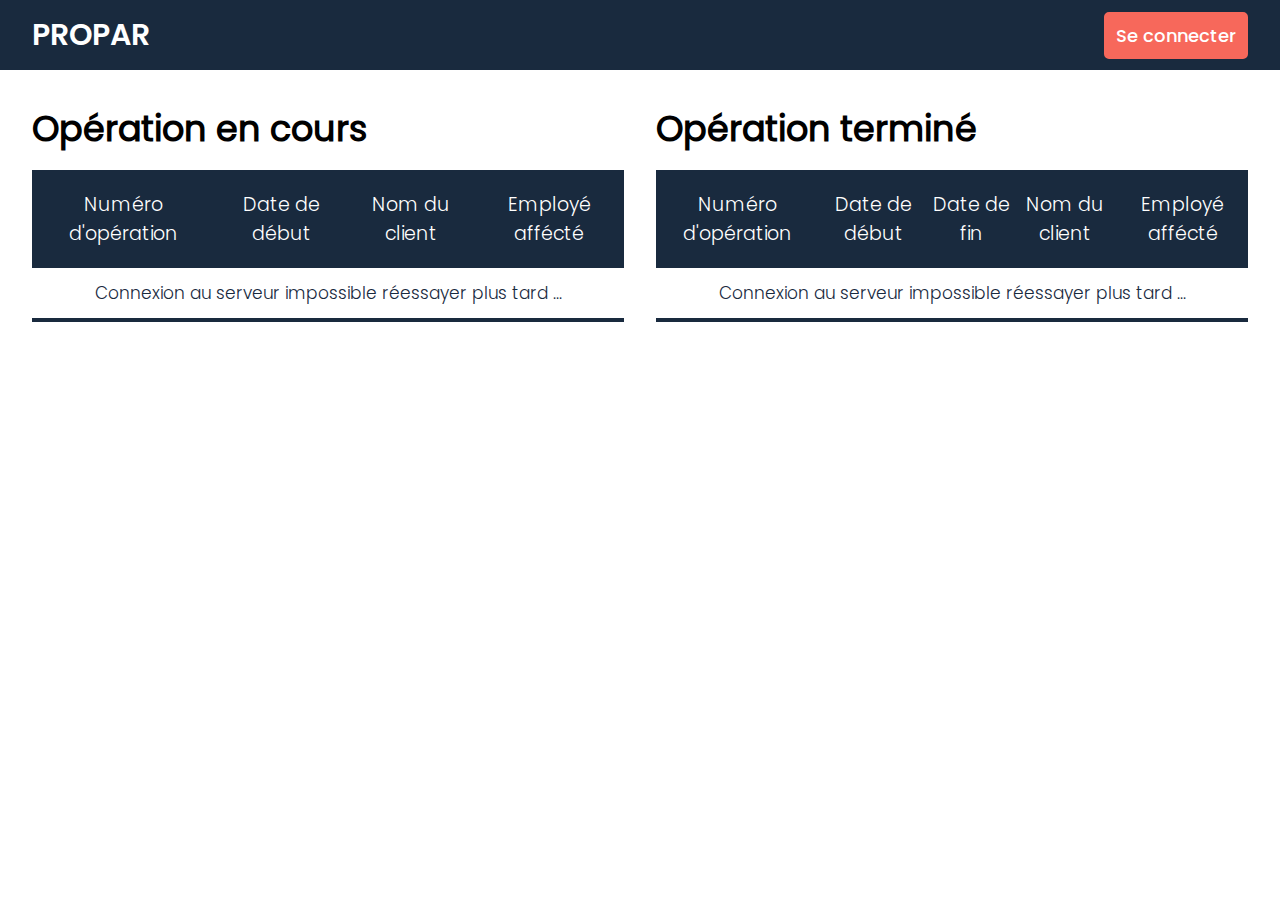
<file: index.html>
<!DOCTYPE html>
<html lang="fr">

<head>
    <meta charset="UTF-8">
    <meta name="viewport" content="width=device-width, initial-scale=1.0">
    <title>PROPAR | Accueil</title>
    <link rel="stylesheet" href="css/base.css">
    <link rel="stylesheet" href="css/index.css">
    <link rel="stylesheet" href="css/jquery.dataTables.css">
</head>

<body>
    <div class="top-bar">
        <p class="top-bar-title">PROPAR</p>
        <a class="top-bar-link" href="login.html">Se connecter</a>
    </div>
    <div class="main">
        <div class="table-container">
            <div class="table-now-operation">
                <h1 class="table-title">Opération en cours</h1>
                <div class="table-div">
                    <table class="table" id="tableNow">
                        <thead>
                            <tr>
                                <td>Numéro d'opération</td>
                                <td>Date de début</td>
                                <td>Nom du client</td>
                                <td>Employé affécté</td>
                            </tr>
                        </thead>
                        <tbody id="tbodyNow">
                        </tbody>
                    </table>
                </div>
            </div>
            <div class="table-end-operation">
                <h1 class="table-title">Opération terminé</h1>
                <div class="table-div">
                    <table class="table" id="tableEnd">
                        <thead>
                            <tr>
                                <td>Numéro d'opération</td>
                                <td>Date de début</td>
                                <td>Date de fin</td>
                                <td>Nom du client</td>
                                <td>Employé affécté</td>
                            </tr>
                        </thead>
                        <tbody id="tbodyEnd">
                        </tbody>
                    </table>
                </div>
            </div>
        </div>
    </div>
    <script src="js/jquery.min.js"></script>
    <script src="js/jquery.dataTables.js"></script>
    <script src="js/index.js"></script>

</body>

</html>
</file>
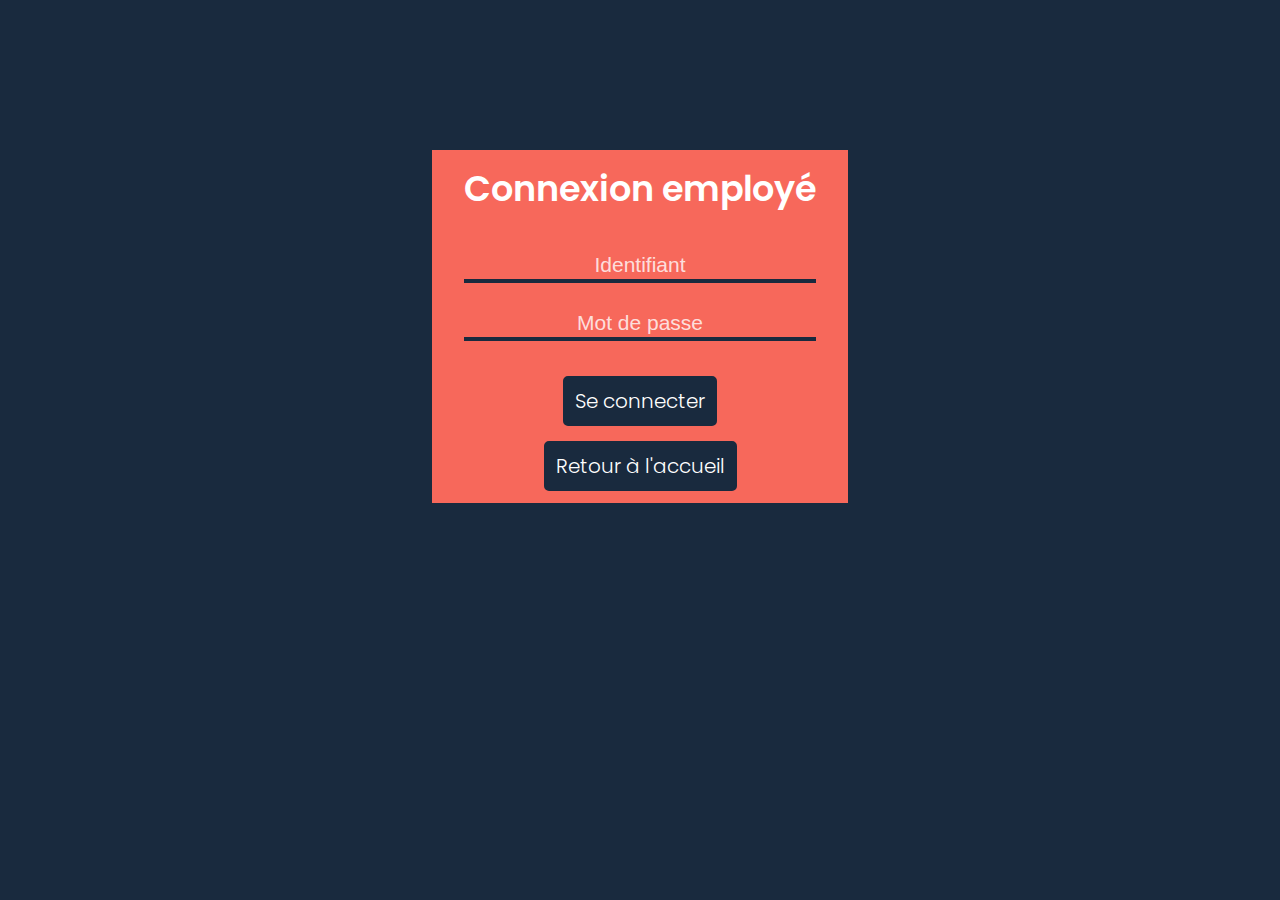
<file: dashboard.html>
<!DOCTYPE html>
<html lang="fr">
<head>
    <meta charset="UTF-8">
    <meta name="viewport" content="width=device-width, initial-scale=1.0">
    <title>PROPAR | Espace employé</title>
    <link rel="stylesheet" href="css/base.css">
    <link rel="stylesheet" href="css/dashboard.css">
    <link rel="stylesheet" href="css/sidebar.css">
</head>
<body>
    <div class="topbar">
        <img src="img/bars.svg" id="sidebarBtn" alt="Sidebar buttun" width="32px">
        <p class="user-info" id="userInfo"></p>
        <a href="#" class="topbar-btn" id="disconnectBtn">Se déconnecter</a>
    </div>
    <div id="sidebar" class="sidebar">
        <a class="sidebar-link" href="dashboard.html">Mes opérations</a>
        <a class="sidebar-link" href="dashboard_take_op.html">Prendre une opération</a>
        <a class="sidebar-link" href="dashboard_end_op.html">Opération terminé</a>
        <a class="sidebar-link" href="dashboard_add_op.html">Ajouter une opération</a>
    </div>
    <div class="main">
        <h1 class="title">Mes opération en cours</h1>
        <table class="table">
            <thead>
                <tr>
                    <td>Numéro d'opération</td>
                    <td>Nom du client</td>
                    <td>Commentaire</td>
                    <td>Date de début</td>
                    <td>Type d'opération</td>
                    <td></td>
                </tr>
            </thead>
            <tbody id="tbodyOp">

            </tbody>
        </table>
    </div>

    <script src="js/jquery.min.js"></script>
    <script src="js/dashboard.js"></script>
    <script src="js/disconnect.js"></script>
</body>
</html>
</file>
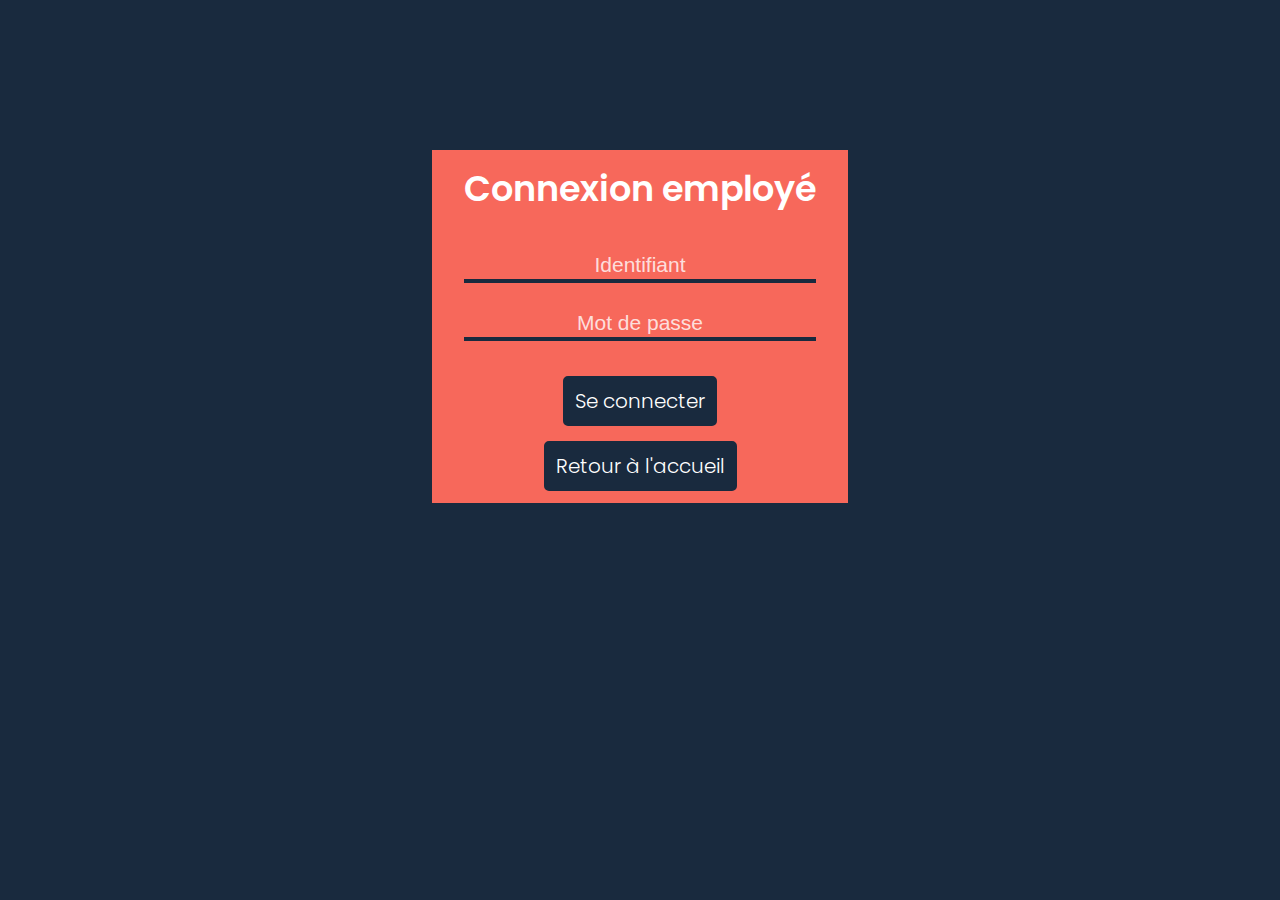
<file: dashboard_add_op.html>
<!DOCTYPE html>
<html lang="fr">
<head>
    <meta charset="UTF-8">
    <meta name="viewport" content="width=device-width, initial-scale=1.0">
    <title>PROPAR | Espace employé</title>
    <link rel="stylesheet" href="css/base.css">
    <link rel="stylesheet" href="css/dashboard.css">
    <link rel="stylesheet" href="css/dashboard_add_op.css">
    <link rel="stylesheet" href="css/sidebar.css">
</head>
<body>
    <div class="topbar">
        <img src="img/bars.svg" id="sidebarBtn" alt="Sidebar buttun" width="32px">
        <p class="user-info" id="userInfo"></p>
        <a href="#" class="topbar-btn" id="disconnectBtn">Se déconnecter</a>
    </div>
    <div id="sidebar" class="sidebar">
        <a class="sidebar-link" href="dashboard.html">Mes opérations</a>
        <a class="sidebar-link" href="dashboard_take_op.html">Prendre une opération</a>
        <a class="sidebar-link" href="dashboard_end_op.html">Opération terminé</a>
        <a class="sidebar-link" href="dashboard_add_op.html">Ajouter une opération</a>
    </div>
    <div class="main">
        <h1 class="title">Ajouté une opération</h1>
        <p id="error"></p>
        <br>
        <div class="form-container">
            <form action="#" method="POST">
                <div class="input-container">
                    <input class="input-text" type="text" id="customerFirstname" placeholder="Prénom du client" required>
                    <input class="input-text" type="text" id="customerName" placeholder="Nom du client" required>
                    <input class="input-text" type="text" id="customerPhone" placeholder="Numéro de téléphone du client" required maxlength="10">
                    <input class="input-text" type="date" id="startDate" placeholder="Date de début" required>
                </div>
                    <textarea class="input-text" name="comment" id="comment" required placeholder="Commentaire sur l'opération" rows="8"></textarea>
                    <br>
                    <select class="input-text" name="typeOp" id="typeOp">
                        <option value="Petite">Petite - 3000€</option>
                        <option value="Moyenne">Moyenne - 5000€</option>
                        <option value="Grande">Grande - 10 000€</option>
                    </select>
                    <br>
                    <input id="addOpSubmit" class="input-submit" type="submit" value="Ajouter l'opération">
            </form>
        </div>
        
    </div>

    <script src="js/jquery.min.js"></script>
    <script src="js/dashboard_add_op.js"></script>
    <script src="js/disconnect.js"></script>
</body>
</html>
</file>
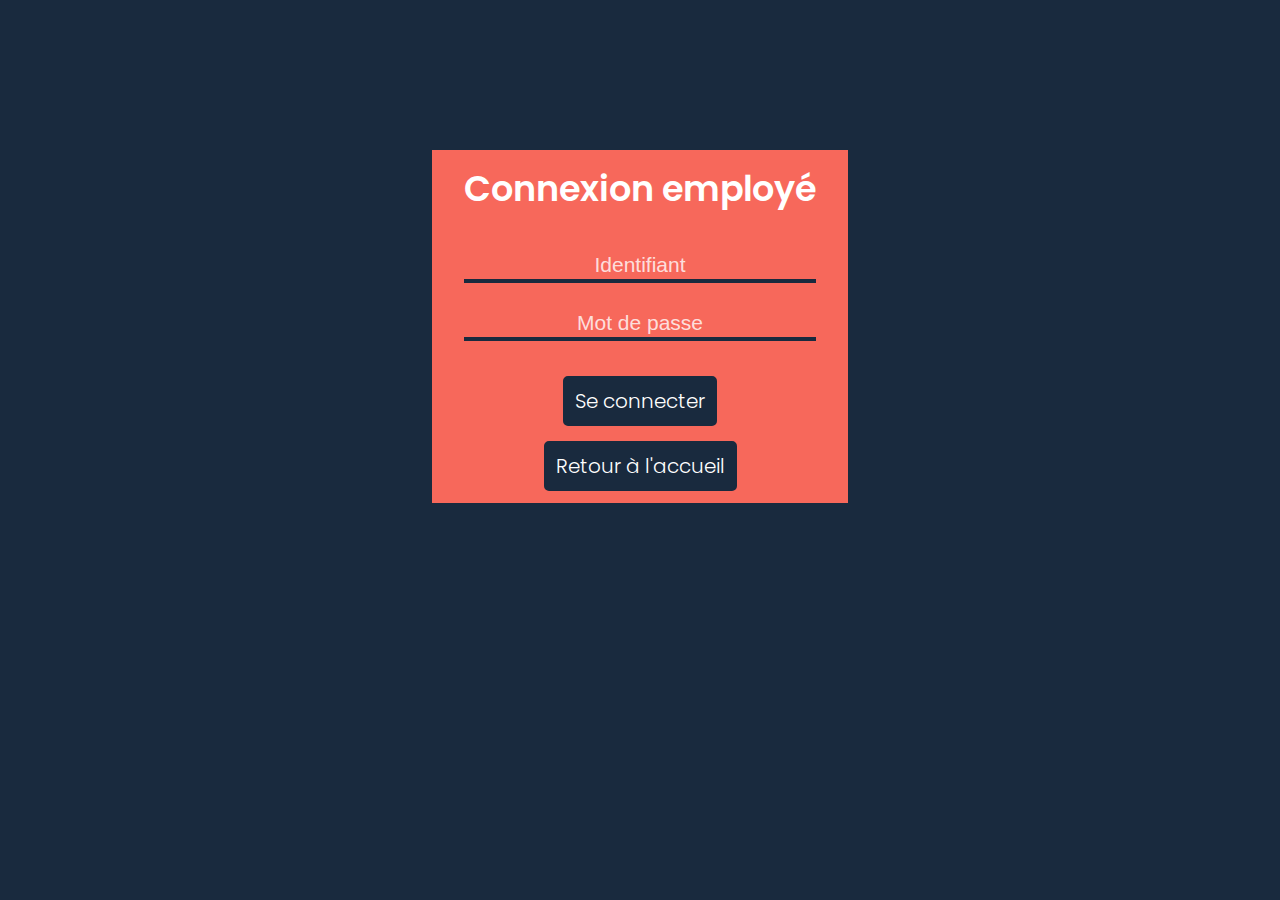
<file: dashboard_add_worker.html>
<!DOCTYPE html>
<html lang="fr">
<head>
    <meta charset="UTF-8">
    <meta name="viewport" content="width=device-width, initial-scale=1.0">
    <title>PROPAR | Espace employé</title>
    <link rel="stylesheet" href="css/base.css">
    <link rel="stylesheet" href="css/dashboard_add_op.css">
    <link rel="stylesheet" href="css/dashboard.css">
    <link rel="stylesheet" href="css/sidebar.css">
</head>
<body>
    <div class="topbar">
        <img src="img/bars.svg" id="sidebarBtn" alt="Sidebar buttun" width="32px">
        <p class="user-info" id="userInfo"></p>
        <a href="#" class="topbar-btn" id="disconnectBtn">Se déconnecter</a>
    </div>
    <div id="sidebar" class="sidebar">
        <a class="sidebar-link" href="dashboard.html">Mes opérations</a>
        <a class="sidebar-link" href="dashboard_take_op.html">Prendre une opération</a>
        <a class="sidebar-link" href="dashboard_end_op.html">Opération terminé</a>
        <a class="sidebar-link" href="dashboard_add_op.html">Ajouter une opération</a>
    </div>
    <div class="main">
        <h1 class="title">Ajouté un employé</h1>
        <p id="error"></p>
        <br>
        <div class="form-container">
            <form action="#" method="POST">
                <div class="input-container">
                    <input class="input-text" type="text" id="workerFirstname" placeholder="Prénom de l'employé" required>
                    <input class="input-text" type="text" id="workerName" placeholder="Nom de l'employé" required>
                    <input class="input-text" type="password" id="workerPassword" placeholder="Mot de passe de l'employé" required>
                    <input class="input-text" type="password" id="workerPasswordConfirm" placeholder="Confirmation du mot de passe de l'employé" required>
                    <input class="input-text" type="text" id="workerUsername" placeholder="Nom d'utilisateur de l'employé" required>
                </div>
                    <select class="input-text" name="workerRole" id="workerRole" style="width: 20%; text-align-last: center;">
                        <option value="Apprenti">Apprenti</option>
                        <option value="Senior">Senior</option>
                        <option value="Expert">Expert</option>
                    </select>
                    <br>
                    <input id="addOpSubmit" class="input-submit" type="submit" value="Ajouter l'employé">
            </form>
        </div>
    </div>

    <script src="js/jquery.min.js"></script>
    <script src="js/dashboard_add_worker.js"></script>
    <script src="js/disconnect.js"></script>
</body>
</html>
</file>
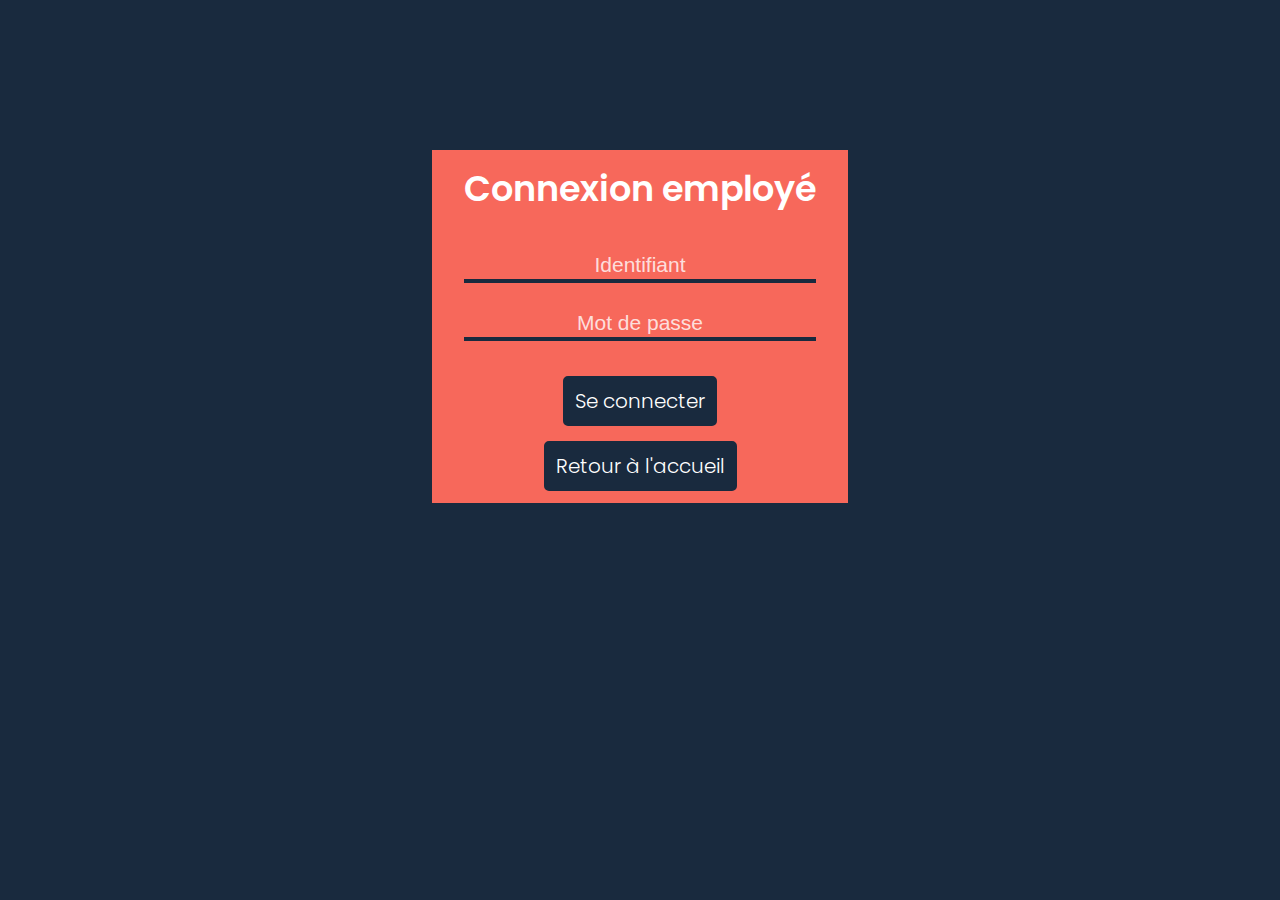
<file: dashboard_end_op.html>
<!DOCTYPE html>
<html lang="fr">
<head>
    <meta charset="UTF-8">
    <meta name="viewport" content="width=device-width, initial-scale=1.0">
    <title>PROPAR | Espace employé</title>
    <link rel="stylesheet" href="css/base.css">
    <link rel="stylesheet" href="css/dashboard.css">
    <link rel="stylesheet" href="css/sidebar.css">
</head>
<body>
    <div class="topbar">
        <img src="img/bars.svg" id="sidebarBtn" alt="Sidebar buttun" width="32px">
        <p class="user-info" id="userInfo"></p>
        <a href="#" class="topbar-btn" id="disconnectBtn">Se déconnecter</a>
    </div>
    <div id="sidebar" class="sidebar">
        <a class="sidebar-link" href="dashboard.html">Mes opération</a>
        <a class="sidebar-link" href="dashboard_take_op.html">Prendre une opération</a>
        <a class="sidebar-link" href="dashboard_end_op.html">Opérations terminés</a>
        <a class="sidebar-link" href="dashboard_add_op.html">Ajouter une opération</a>
    </div>
    <div class="main">
        <h1 class="title">Opérations terminé</h1>
        <table id="tableEndOp" class="table">
            <thead>
                <tr>
                    <td>Numéro d'opération</td>
                    <td>Nom du client</td>
                    <td>Commentaire</td>
                    <td>Date de début</td>
                    <td>Date de fin</td>
                    <td>Type d'opération</td>
                </tr>
            </thead>
            <tbody id="tbodyOp">

            </tbody>
        </table>
    </div>
    <script src="js/jquery.min.js"></script>
    <script src="js/jquery.dataTables.js"></script>
    <script src="js/dashboard_end_op.js"></script>
    <script src="js/disconnect.js"></script>
    
</body>
</html>
</file>
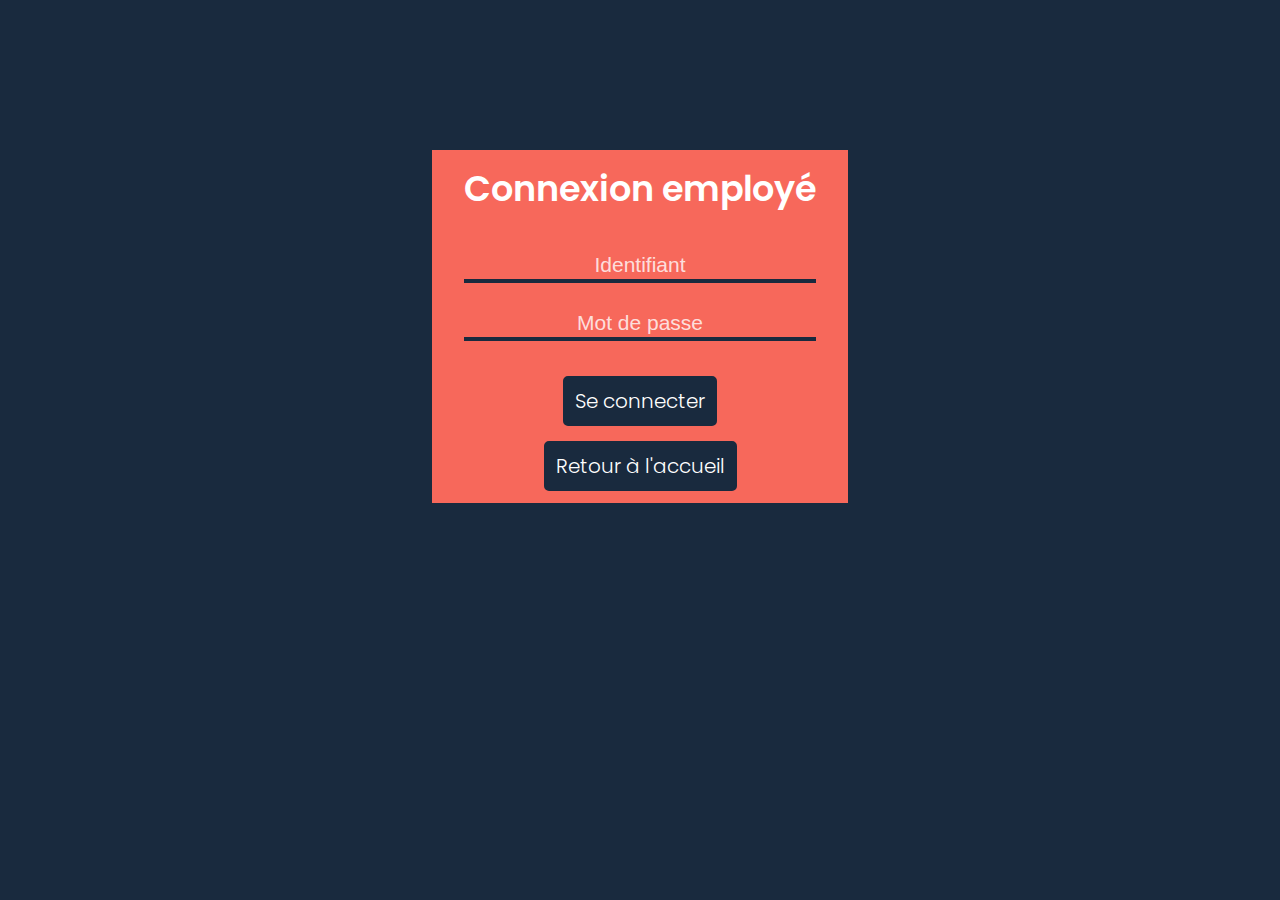
<file: dashboard_list_worker.html>
<!DOCTYPE html>
<html lang="fr">
<head>
    <meta charset="UTF-8">
    <meta name="viewport" content="width=device-width, initial-scale=1.0">
    <title>PROPAR | Espace employé</title>
    <link rel="stylesheet" href="css/base.css">
    <link rel="stylesheet" href="css/dashboard.css">
    <link rel="stylesheet" href="css/sidebar.css">
</head>
<body>
    <div class="topbar">
        <img src="img/bars.svg" id="sidebarBtn" alt="Sidebar buttun" width="32px">
        <p class="user-info" id="userInfo"></p>
        <a href="#" class="topbar-btn" id="disconnectBtn">Se déconnecter</a>
    </div>
    <div id="sidebar" class="sidebar">
        <a class="sidebar-link" href="dashboard.html">Mes opérations</a>
        <a class="sidebar-link" href="dashboard_take_op.html">Prendre une opération</a>
        <a class="sidebar-link" href="dashboard_end_op.html">Opération terminé</a>
        <a class="sidebar-link" href="dashboard_add_op.html">Ajouter une opération</a>
    </div>
    <div class="main">
        <h1 class="title">Liste des employés</h1>
        <table class="table">
            <thead>
                <tr>
                    <td>Numéro d'employé</td>
                    <td>Nom de l'employé</td>
                    <td>Identifiant de l'employé</td>
                    <td>Date de recrutement</td>
                    <td>Role</td>
                    <td>Nombre d'opération effectué</td>
                </tr>
            </thead>
            <tbody id="tbodyOp">

            </tbody>
        </table>
    </div>

    <script src="js/jquery.min.js"></script>
    <script src="js/dashboard_list_worker.js"></script>
    <script src="js/disconnect.js"></script>
</body>
</html>
</file>
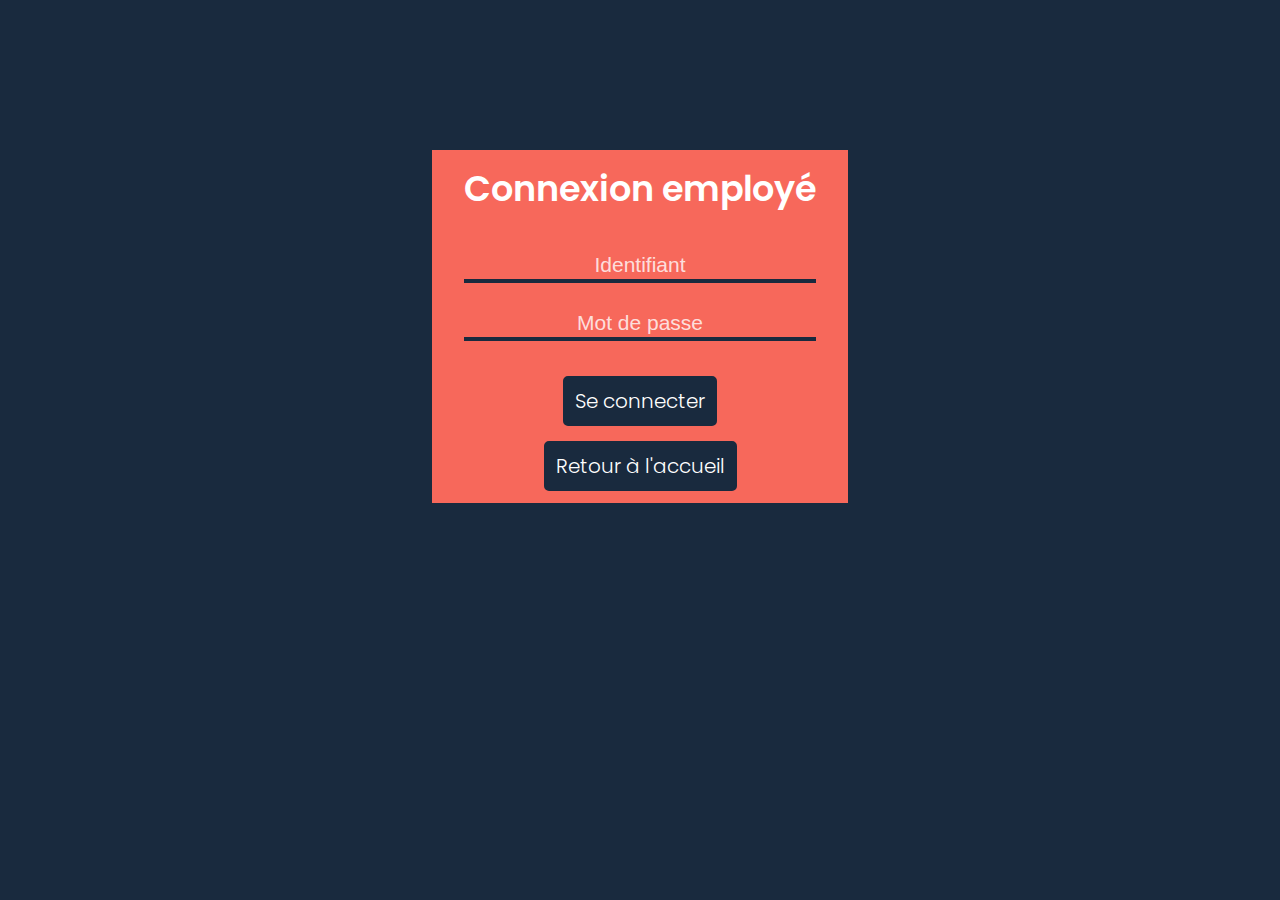
<file: dashboard_take_op.html>
<!DOCTYPE html>
<html lang="fr">
<head>
    <meta charset="UTF-8">
    <meta name="viewport" content="width=device-width, initial-scale=1.0">
    <title>PROPAR | Espace employé</title>
    <link rel="stylesheet" href="css/base.css">
    <link rel="stylesheet" href="css/dashboard.css">
    <link rel="stylesheet" href="css/sidebar.css">
</head>
<body>
    <div class="topbar">
        <img src="img/bars.svg" id="sidebarBtn" alt="Sidebar buttun" width="32px">
        <p class="user-info" id="userInfo"></p>
        <a href="#" class="topbar-btn" id="disconnectBtn">Se déconnecter</a>
    </div>
    <div id="sidebar" class="sidebar">
        <a class="sidebar-link" href="dashboard.html">Mes opérations</a>
        <a class="sidebar-link" href="dashboard_take_op.html">Prendre une opération</a>
        <a class="sidebar-link" href="dashboard_end_op.html">Opération terminé</a>
        <a class="sidebar-link" href="dashboard_add_op.html">Ajouter une opération</a>
    </div>
    <div class="main">
        <h1 class="title">Opération disponible</h1>
        <table id="tableFreeOp" class="table">
            <thead>
                <tr>
                    <td>Numéro d'opération</td>
                    <td>Nom du client</td>
                    <td>Commentaire</td>
                    <td>Date de début</td>
                    <td>Type d'opération</td>
                    <td></td>
                </tr>
            </thead>
            <tbody id="tbodyOp">

            </tbody>
        </table>
    </div>

    <script src="js/jquery.min.js"></script>
    <script src="js/jquery.dataTables.js"></script>
    <script src="js/dashboard_take_op.js"></script>
    <script src="js/disconnect.js"></script>
</body>
</html>
</file>
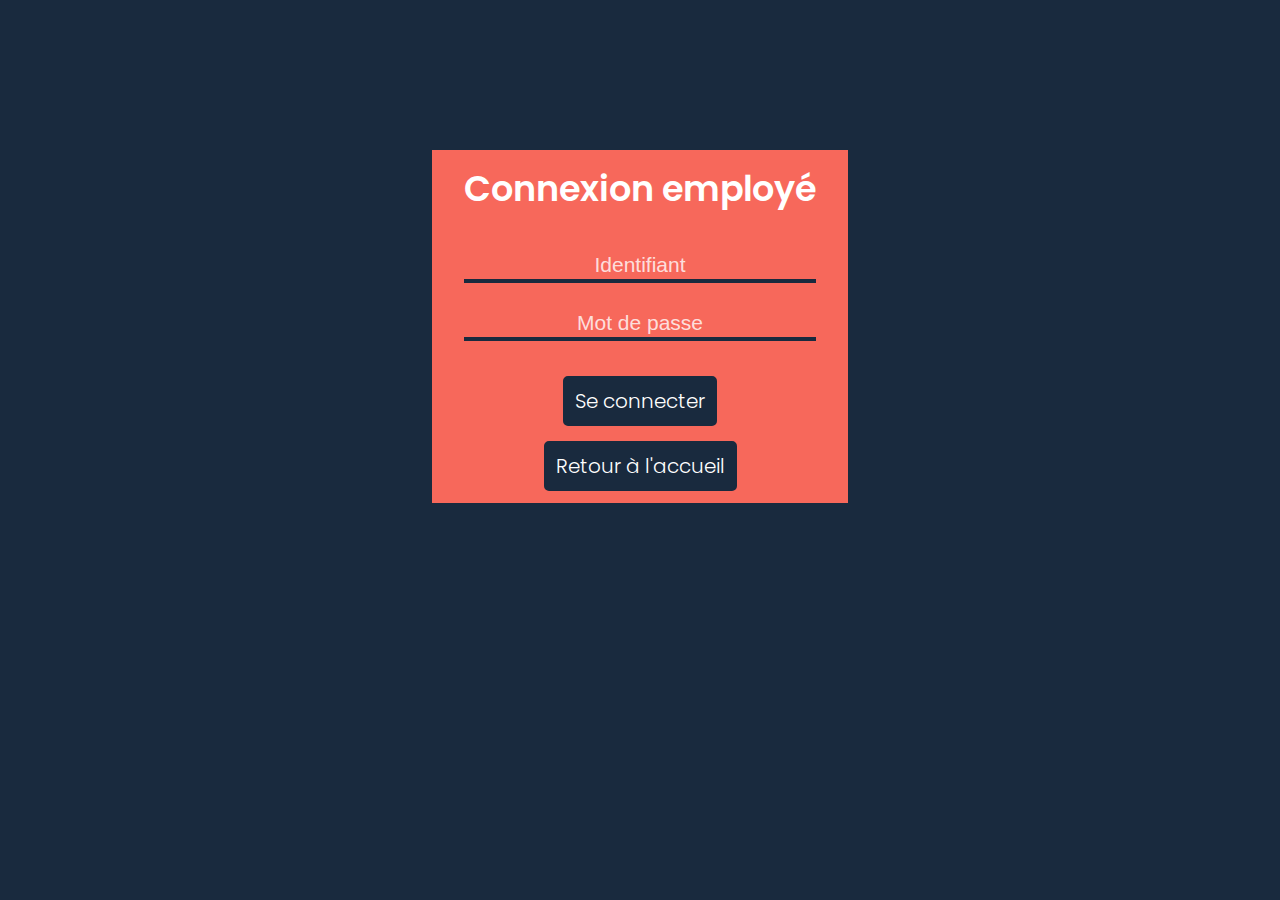
<file: login.html>
<!DOCTYPE html>
<html lang="fr">
<head>
    <meta charset="UTF-8">
    <meta name="viewport" content="width=device-width, initial-scale=1.0">
    <title>PROPAR | Connexion employé</title>
    <link rel="stylesheet" href="css/base.css">
    <link rel="stylesheet" href="css/login.css">
</head>
<body>
    <div class="login-box">
        <h1 class="box-title">Connexion employé</h1>
        <p style="text-align: center;" id="errorMsg"></p>
        <form action="#" method="POST">
            <input class="input-text" type="text" name="username" id="username" placeholder="Identifiant" required>
            <input class="input-text" type="password" name="password" id="password" placeholder="Mot de passe" required>
            <div class="center">
                <input class="input-submit" id="submit-login" type="submit" value="Se connecter">
            </form>
        </form>
        <div class="center">
            <a class="home-btn" href="index.html">Retour à l'accueil</a>
        </div>
    </div>
    <script src="js/jquery.min.js"></script>
    <script src="js/login.js"></script>
</body>
</html>
</file>
<file: css/base.css>
@font-face{
    font-family: "Poppins-L";
    src: url('../font/Poppins-Light.ttf');
}
@font-face{
    font-family: "Poppins-M";
    src: url('../font/Poppins-Medium.ttf');
}
@font-face{
    font-family: "Poppins-R";
    src: url('../font/Poppins-Regular.ttf');
}
@font-face{
    font-family: "Poppins-SB";
    src: url('../font/Poppins-SemiBold.ttf');
}
*{
    margin: 0;
    padding: 0;
    box-sizing: border-box;
}
a{
    color: inherit;
    text-decoration: none;
}
body{
    font-family: "Poppins-R", sans-serif;
    font-size: 16px;
}
.main{
    position: absolute;
    top: 70px;
    right: 0;
    left: 0;
    bottom: 0;
    padding: 32px 32px;
}
</file>
<file: css/index.css>
.top-bar{
    position: absolute;
    top: 0;
    right: 0;
    left: 0;
    height: 70px;
    background-color: #192A3E;
    color: #FFFFFF;
    display: flex;
    justify-content: space-between;
    align-items: center;
    padding: 0 32px;
}
.top-bar-title{
    font-family: 'Poppins-SB', sans-serif;
    font-size: 30px;
}
.top-bar-link{
    font-family: 'Poppins-M', sans-serif;
    font-size: 18px;
    background-color: #F7685B;
    padding: 8px 10px;
    border: 2px solid #F7685B;
    border-radius: 5px;
    transition: .3s;
}
.top-bar-link:hover{
    background: none;
}
.table-title{
    font-family: 'Poppins-R', sans-serif;
    font-size: 35px;
}
.table-container{
    width: 100%;
    display: grid;
    grid-template-columns: 1fr 1fr;
    grid-column-gap: 32px;
}

.table{
    margin-top: 15px;
    width: 100%;
    border-collapse: collapse;
    text-align: center;
    font-family: 'Poppins-L', sans-serif;
}

.table thead td{
    background-color: #192A3E;
    color: #FFFFFF;
    padding: 20px 0;
    font-size: 19px;
}
.table tbody td{
    padding: 12px 0;
    color: #192A3E;
    font-size: 17px;
    border-bottom: 4px solid #192A3E;
}
</file>
<file: css/dashboard.css>
.topbar{
    position: absolute;
    top: 0;
    left: 0;
    right: 0;
    height: 70px;
    background-color: #192A3E;
    display: flex;
    align-items: center;
    justify-content: space-between;
    color: #FFFFFF;
    padding: 0 32px;
}
.user-info{
    font-family: 'Poppins-L', sans-serif;
    font-size: 22px;
}

.topbar-btn{
    font-family: 'Poppins-M', sans-serif;
    font-size: 18px;
    background-color: #F7685B;
    padding: 8px 10px;
    border: 2px solid #F7685B;
    border-radius: 5px;
    transition: .3s;
}
.topbar-btn:hover{
    background: none;
}
.title{
    font-family: 'Poppins-R', sans-serif;
    font-size: 35px;
    color: #192A3E;
}
.table{
    margin-top: 15px;
    width: 100%;
    border-collapse: collapse;
    text-align: center;
    font-family: 'Poppins-L', sans-serif;
}

.table thead td{
    background-color: #192A3E;
    color: #FFFFFF;
    padding: 20px 0;
    font-size: 19px;
}
.table tbody td{
    padding: 12px 0;
    color: #192A3E;
    font-size: 17px;
    border-bottom: 4px solid #192A3E;
}
.table-link{
    color: #2196F3
}
.table-link:hover{
    text-decoration: underline;
}
</file>
<file: css/sidebar.css>
.sidebar{
    position: absolute;
    top: 70px;
    left: 0;
    bottom: 0;
    width: 250px;
    padding: 32px 10px;
    background-color: #F7685B;
    transform: translateX(-250px);
    transition: .2s;
    z-index: 999;
}
.sidebar.active{
    transform: translateX(0);
}

.sidebar-link{
    display: block;
    text-align: center;
    color: #FFFFFF;
    background-color: #192A3E;
    margin-bottom: 15px;
    padding: 8px 0;
    border: 2px solid #192A3E;
    transition: .2s;
    border-radius: 5px;
}
.sidebar-link:hover{
    background: none;
}
</file>
<file: css/dashboard_add_op.css>
.input-text{
    outline: none;
    background: none;
    border: 4px solid #192A3E;
    border-radius: 5px;
    padding: 8px 5px;
    font-size: 18px;
    color: #192A3E;
    margin-bottom: 32px;
}
.input-container{
    display: grid;
    grid-template-columns: 1fr 1fr;
    grid-column-gap: 32px;
    width: 50%;
}
::placeholder{
    color: rgba(25, 42, 62, .8)
}
textarea{
    width: 50%;
    resize: none;
}
.input-submit{
    background-color: #192A3E;
    color: #FFFFFF;
    border: 2px solid #192A3E;
    border-radius: 5px;
    font-size: 22px;
    padding: 8px 10px;
    transition: .3s;
}
.input-submit:hover{
    background: none;
    color: #192A3E;
}
</file>
<file: css/login.css>
body{
    background-color: #192A3E;
}
.center{
    text-align: center;
}
.login-box{
    background-color: #F7685B;
    color: #FFFFFF;
    position: absolute;
    top: 150px;
    left: 50%;
    transform: translateX(-50%);
    padding: 12px 32px;
}
.box-title{
    text-align: center;
    font-size: 35px;
    font-family: 'Poppins-SB', sans-serif;
}
.input-text{
    display: block;
    outline: none;
    background: none;
    border: none;
    font-size: 21px;
    color: #FFFFFF;
    text-align: center;
    width: 100%;
    border-bottom: 4px solid #192A3E;
    padding: 8px 0 2px 0;
    transition: .3s;
}
.input-text:first-child{
    margin-top: 30px;
    margin-bottom: 20px;
}
.input-text:focus{
    border-bottom: 4px solid #FFFFFF;
}

::placeholder{
    color: rgba(255, 255, 255, .8);
}
.input-submit{
    outline: none;
    background-color: #192A3E;
    border: 2px solid #192A3E;
    border-radius: 5px;
    margin-top: 35px;
    color: #FFFFFF;
    padding: 8px 10px;
    font-family: 'Poppins-L', sans-serif;
    font-size: 20px;
    transition: .3s;
    cursor: pointer;
}
.input-submit:hover{
    background: none;
}

.home-btn{
    display: inline-block;
    background-color: #192A3E;
    border: 2px solid #192A3E;
    border-radius: 5px;
    margin-top: 15px;
    color: #FFFFFF;
    padding: 8px 10px;
    font-family: 'Poppins-L', sans-serif;
    font-size: 20px;
    transition: .3s;
}
.home-btn:hover{
    background: none;
}
</file>
